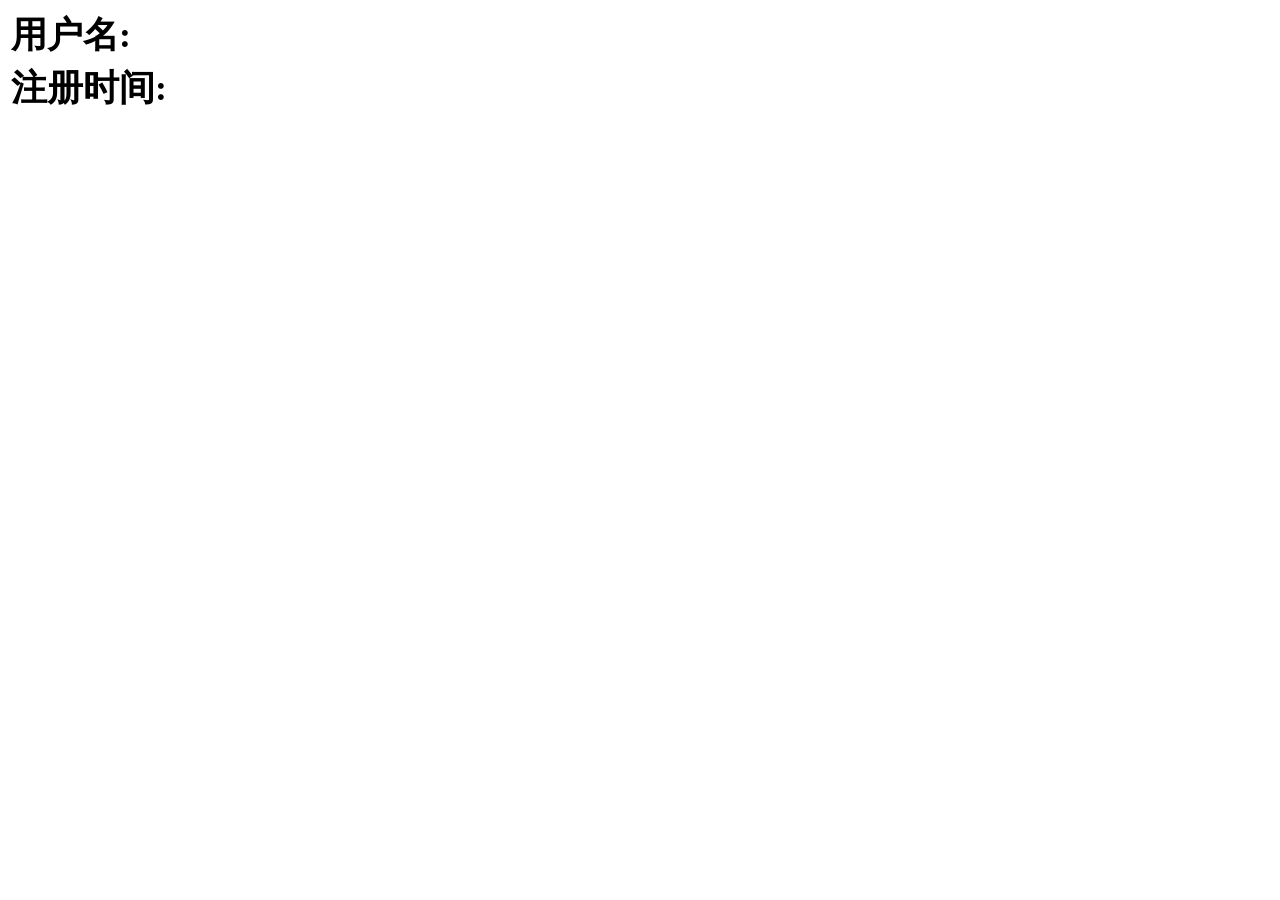
<file: target/classes/templates/sideOne.html>
<!DOCTYPE html>
<html lang="en">
<html xmlns="http://www.w3.org/1999/xhtml" xmlns:th="http://www.thymeleaf.org" >
<head>
    <meta charset="UTF-8">
    <title>系统信息</title>
</head>
<body>
    <div>
        <table th:each="info,stat : ${info}">
            <tr>
                <td style="color: black;font-size: 36px;font-weight: bold">用户名:</td>
                <td th:text="${info['user_name']}" style="color: #007aff;font-size: 36px"></td>
            </tr>
            <tr>
                <td style="color: black;font-size: 36px;font-weight: bold">注册时间:</td>
                <td th:text="${info['times']}"style="color: #007aff;font-size: 36px"></td>
            </tr>
        </table>
    </div>
</body>
</html>
</file>
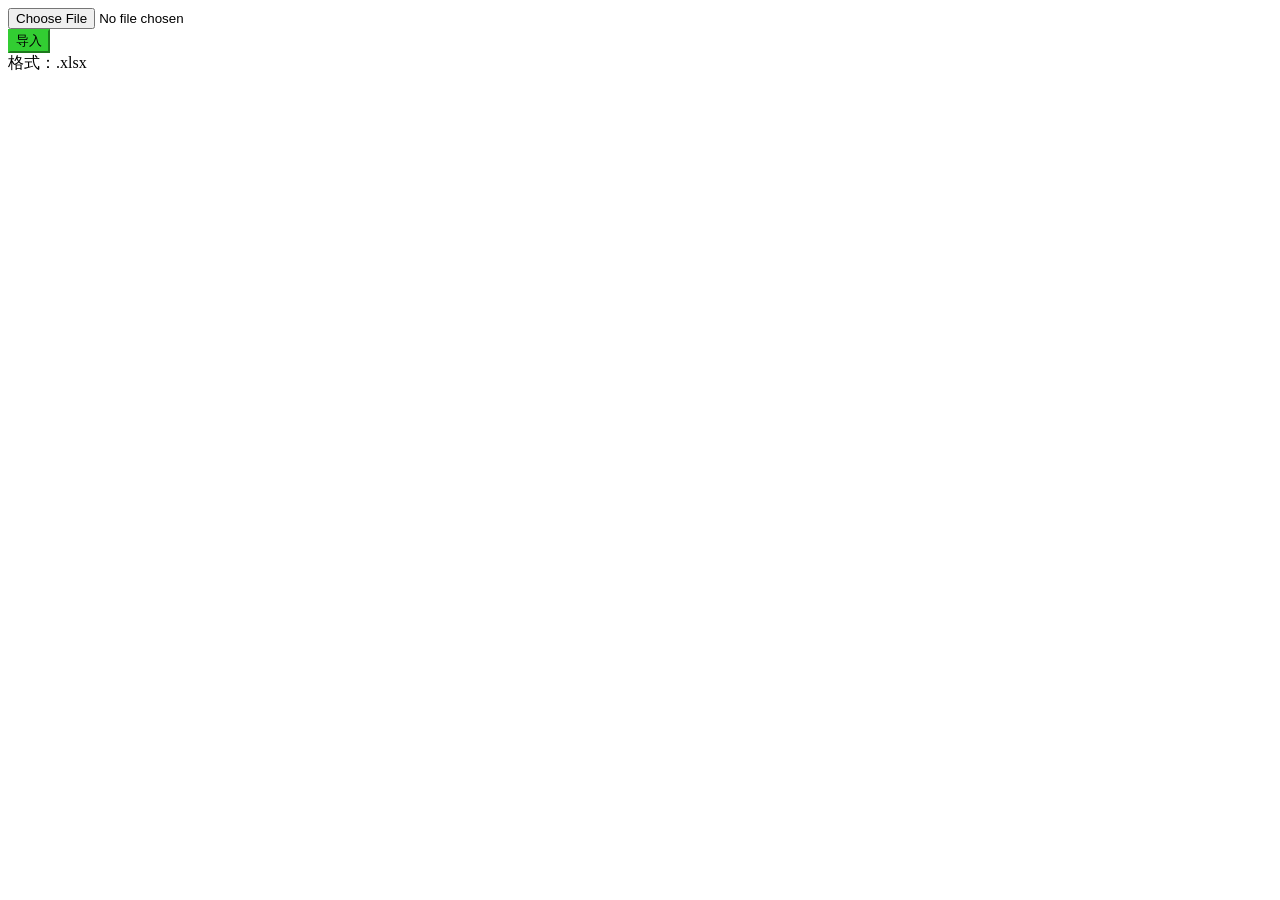
<file: target/classes/templates/sideUpload.html>
<!DOCTYPE html>
<html lang="en">
<head>
    <meta charset="UTF-8">
    <title>导入</title>
</head>
<body>
    <span class="input">
       <input type="file" name="fileName" id="fileName" placeholder="选择文件"/>
    </span><br>
    <sapn>
        <button onclick="ExcelUpload()" style="background-color: limegreen; border-color: limegreen;">导入</button>
    </sapn><br>
    <span>格式：.xlsx</span><br>
    <script src="http://code.jquery.com/jquery-2.1.4.min.js"></script>
    <script type="text/javascript">
        function ExcelUpload(){
            const formData = new FormData();
            const excelFile = $("#fileName").val();
            formData.append("file",$("#fileName")[0].files[0]);
            formData.append("name",excelFile);
            $.ajax({
                url : '/excelUpload',
                type : 'POST',
                async : false,
                data : formData,
                // 告诉jQuery不要去处理发送的数据
                processData : false,
                // 告诉jQuery不要去设置Content-Type请求头
                contentType : false,
                beforeSend:function(){
                    console.log("正在进行，请稍候");
                },
                success : function(data ) {
                    if(data =="true"){
                        alert("导入成功");
                    }else{
                        alert("导入失败");
                    }
                }
            });
        }
    </script>
</body>

</html>
</file>
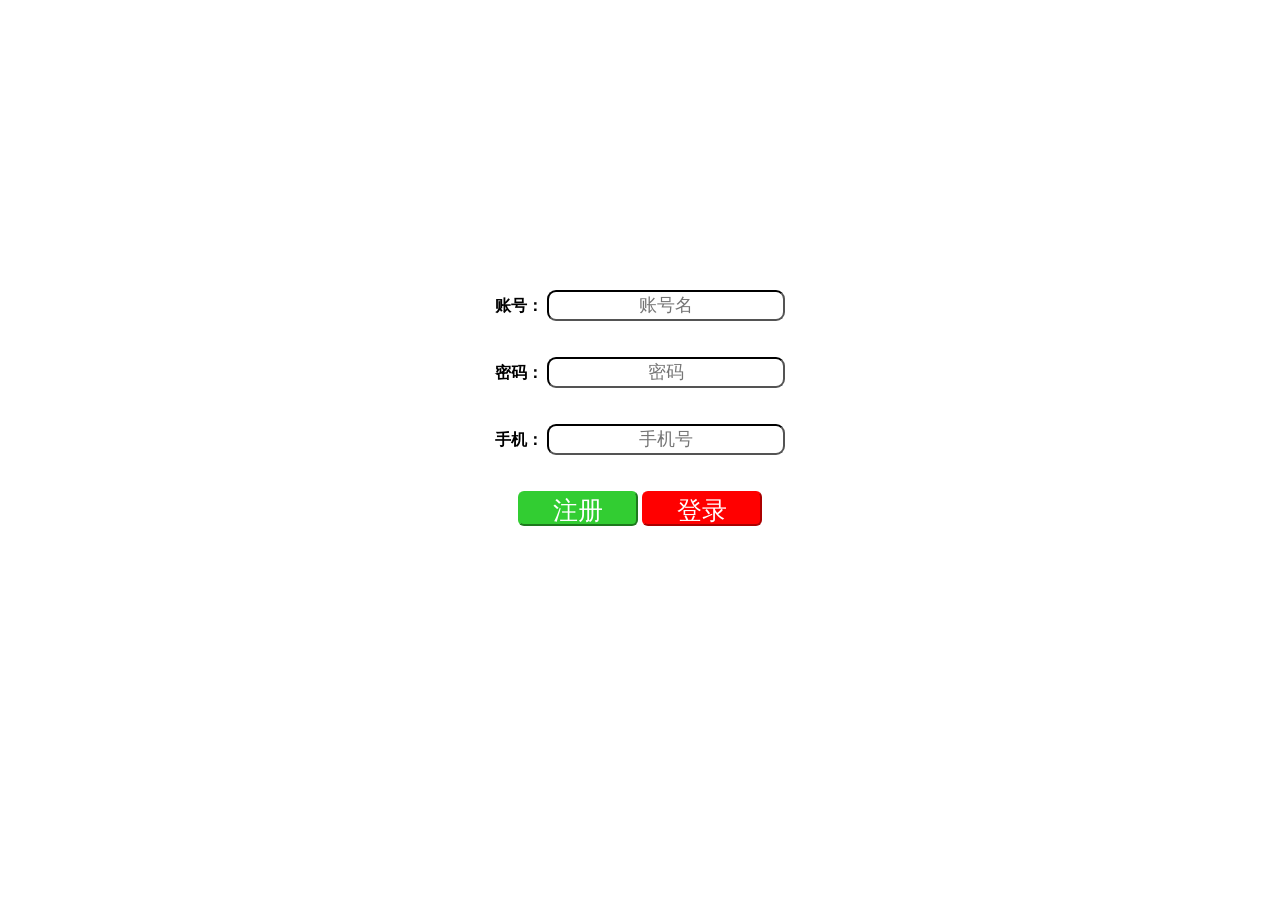
<file: target/classes/templates/user_reg.html>
<!DOCTYPE html>
<html lang="en">
<head>
    <meta charset="UTF-8">
    <title>Title</title>
    <style>
        div{
            margin: auto auto;
            width: 300px;
            height: 800px;
            display: flex;
            align-items: center;
            justify-content: center;
            text-align:center;
        }
        input{
            width: 230px;
            height: 25px;
            border-radius:9px;
            border-color: black;
            text-align:center;
            font-size: 18px;
            color: black;
            font-family: 黑体;
        }
        button{
            width: 120px;
            height: 35px;
            font-size: 25px;
            font-family: 黑体;
            color: white;
            border-radius: 6px;
        }
        font{
            size: 5px;
            font-family: "黑体";
            color: black;
            font-weight: bold;
        }
        .err{
            color: red;
        }
        .corr{
            color: lime;
        }
    </style>
</head>
<body>
    <div>
        <form action="/reg_user" method="post">
            <font>账号：</font>
            <input type="text" name="user_name" id="userName" placeholder="账号名"/><br>
            <span id="name_err"></span><br><br>
            <font>密码：</font>
            <input type="password" name="user_password" id="userPwd" placeholder="密码"/><br><br><br>
            <font>手机：</font>
            <input type="text" name="userPhone" id="userPhone" placeholder="手机号"/><br>
            <span id="phone_err"></span><br><br>
            <button type="submit" style="background-color: limegreen; border-color: limegreen;">注册</button>
            <button type="button" style="background-color: red; border-color: red;" onclick="location.href='/index'">登录</button>
        </form>

    </div>

    <script src="http://code.jquery.com/jquery-2.1.4.min.js"></script>
    <script type="text/javascript">
        function reg(){
            const null_reg=/^\s*$/g;
        }
        $("#userPhone").blur(function() {
            const reg =/^1[3456789]\d{9}$/;
            const phone = $("#userPhone").val();
            if(phone!=null){
                const b = reg.test(phone);
                if(b==false){
                    alert("请输入正确的手机号");
                    $("#phone_err").html("<font class='err'>请输入正确的手机号</font>")
                }else{
                    $("#phone_err").html("<font class='corr'>手机号可用</font>")
                }
            }
        });
        $("#userName").blur(function () {
            const null_reg=/^\s*$/g;
            const name = $("#userName").val();
            if(!null_reg.test(name)){
                $.ajax({
                    url: "/unique",
                    type: "post",
                    data: {"name":name},
                    success:function(data){
                        if(data=="true"){
                            $("#name_err").html("<font class='corr'>账户名可用</font>");
                        }else{
                            $("#name_err").html("<font class='err'>账户名已存在</font>")
                        }
                    }
                });
            }else{
                $("#name_err").html("<font class='err'>请填写用户名</font>")
            }
        });
    </script>
</body>
</html>
</file>
